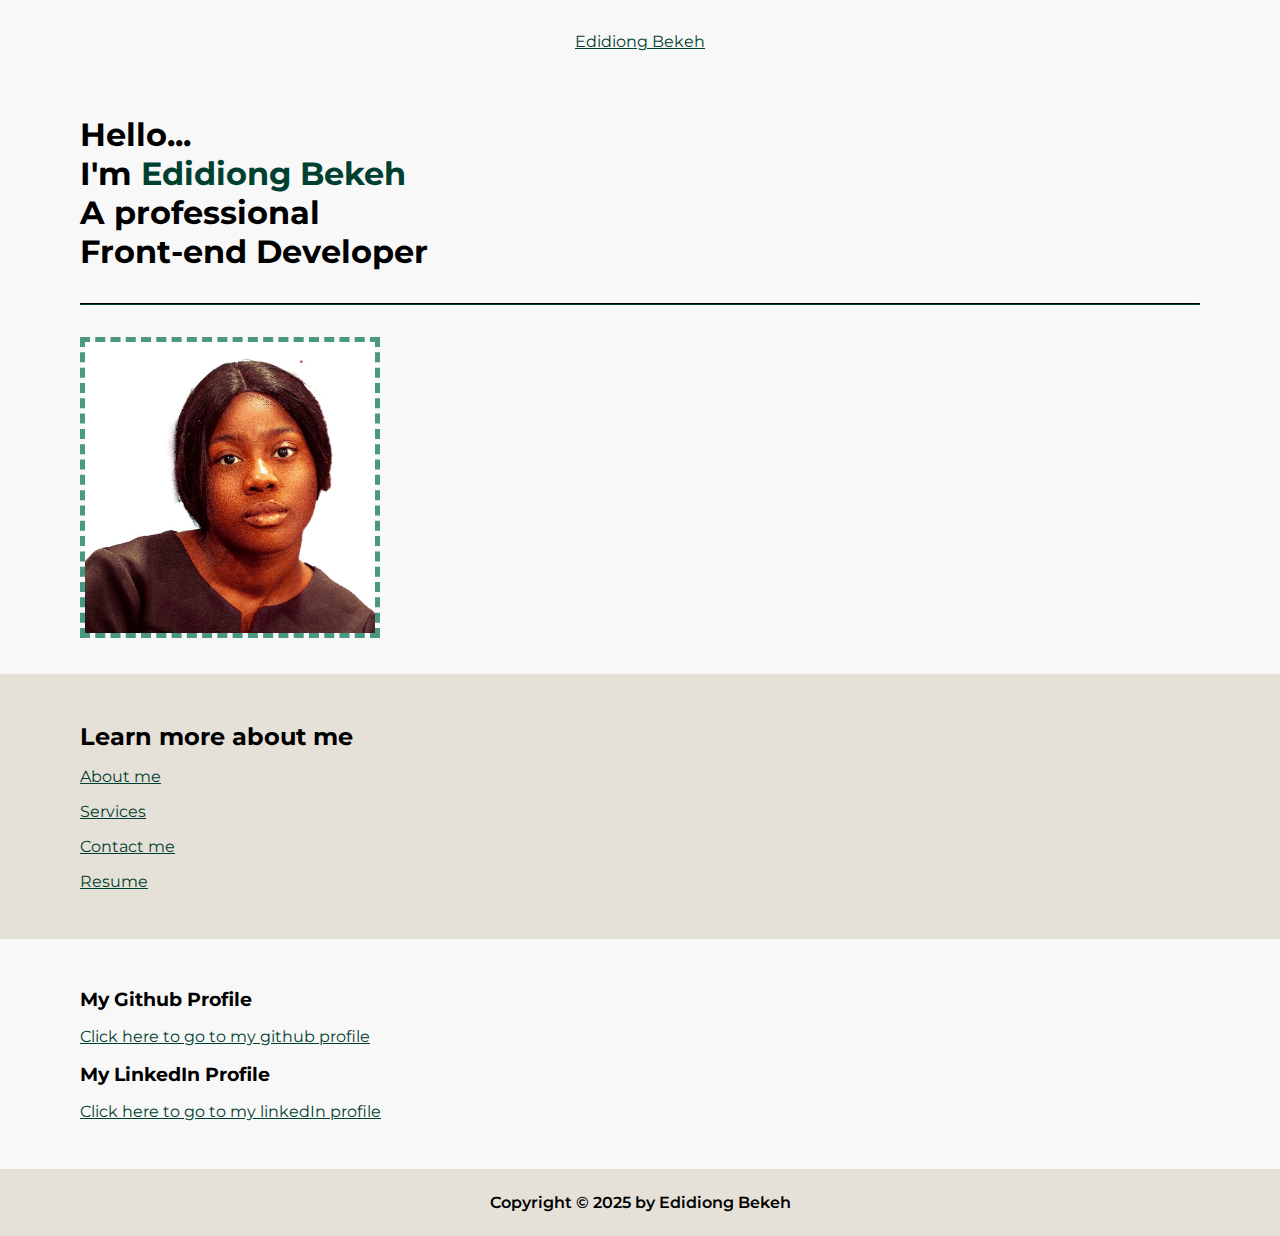
<file: index.html>
<!DOCTYPE html>
<html lang="en">

<head>
    <meta charset="UTF-8">
    <meta name="viewport" content="width=device-width, initial-scale=1.0">
    <title>Home page</title>
    <!-- Link to css -->
    <link rel="stylesheet" href="./css/style.css">
    <!-- Link to use font - Montserrat -->
    <link rel="preconnect" href="https://fonts.googleapis.com">
    <link rel="preconnect" href="https://fonts.gstatic.com" crossorigin>
    <link href="https://fonts.googleapis.com/css2?family=Montserrat:ital,wght@0,100..900;1,100..900&display=swap"
        rel="stylesheet">
</head>

<body>
    <!-- Hero section -->
    <section class="hero">
        <!-- Link to images-logo of developer -->
        <a href="./logo.html" class="logo">Edidiong Bekeh</a>

        <!-- Introduction to developer -->
        <h1>Hello...<br />
            I'm <span style="color: #004030;">Edidiong Bekeh</span><br />
            A professional<br />
            Front-end Developer<br />
        </h1>

        <!-- Horizontal rule is below -->
        <hr />

        <!-- Image of developer -->
        <img src="./Images/Profile Image.jpg" alt="Profile image of developer" width="300px">
    </section>

    <!-- Learn more about me section starts here -->
    <section class="learn">
        <h2>Learn more about me</h2>
        <!-- List of items -->
        <ul>
            <li><a href="./about-me.html">About me</a></li>
            <li><a href="./services.html">Services</a></li>
            <li><a href="./contact-me.html">Contact me</a></li>
            <li><a href="./Images/Edidiong Bekeh CV-1.pdf" download>Resume</a></li>
        </ul>
    </section>

    <!-- website section -->
    <section class="website">
        <!--Link to my github here-->
        <h3>My Github Profile</h3>
        <a href="https://github.com/EdidiS">Click here to go to my github profile</a>
        <!--Link to my linkedIn here-->
        <h3 style="margin-top: 1rem;">My LinkedIn Profile</h3>
        <a href="https://www.linkedin.com/in/edidiongbekeh/">Click here to go to my linkedIn profile</a>
    </section>

    <!-- Footer starts here -->
    <footer>Copyright &#169; 2025 by Edidiong Bekeh</footer>

</body>

</html>
</file>
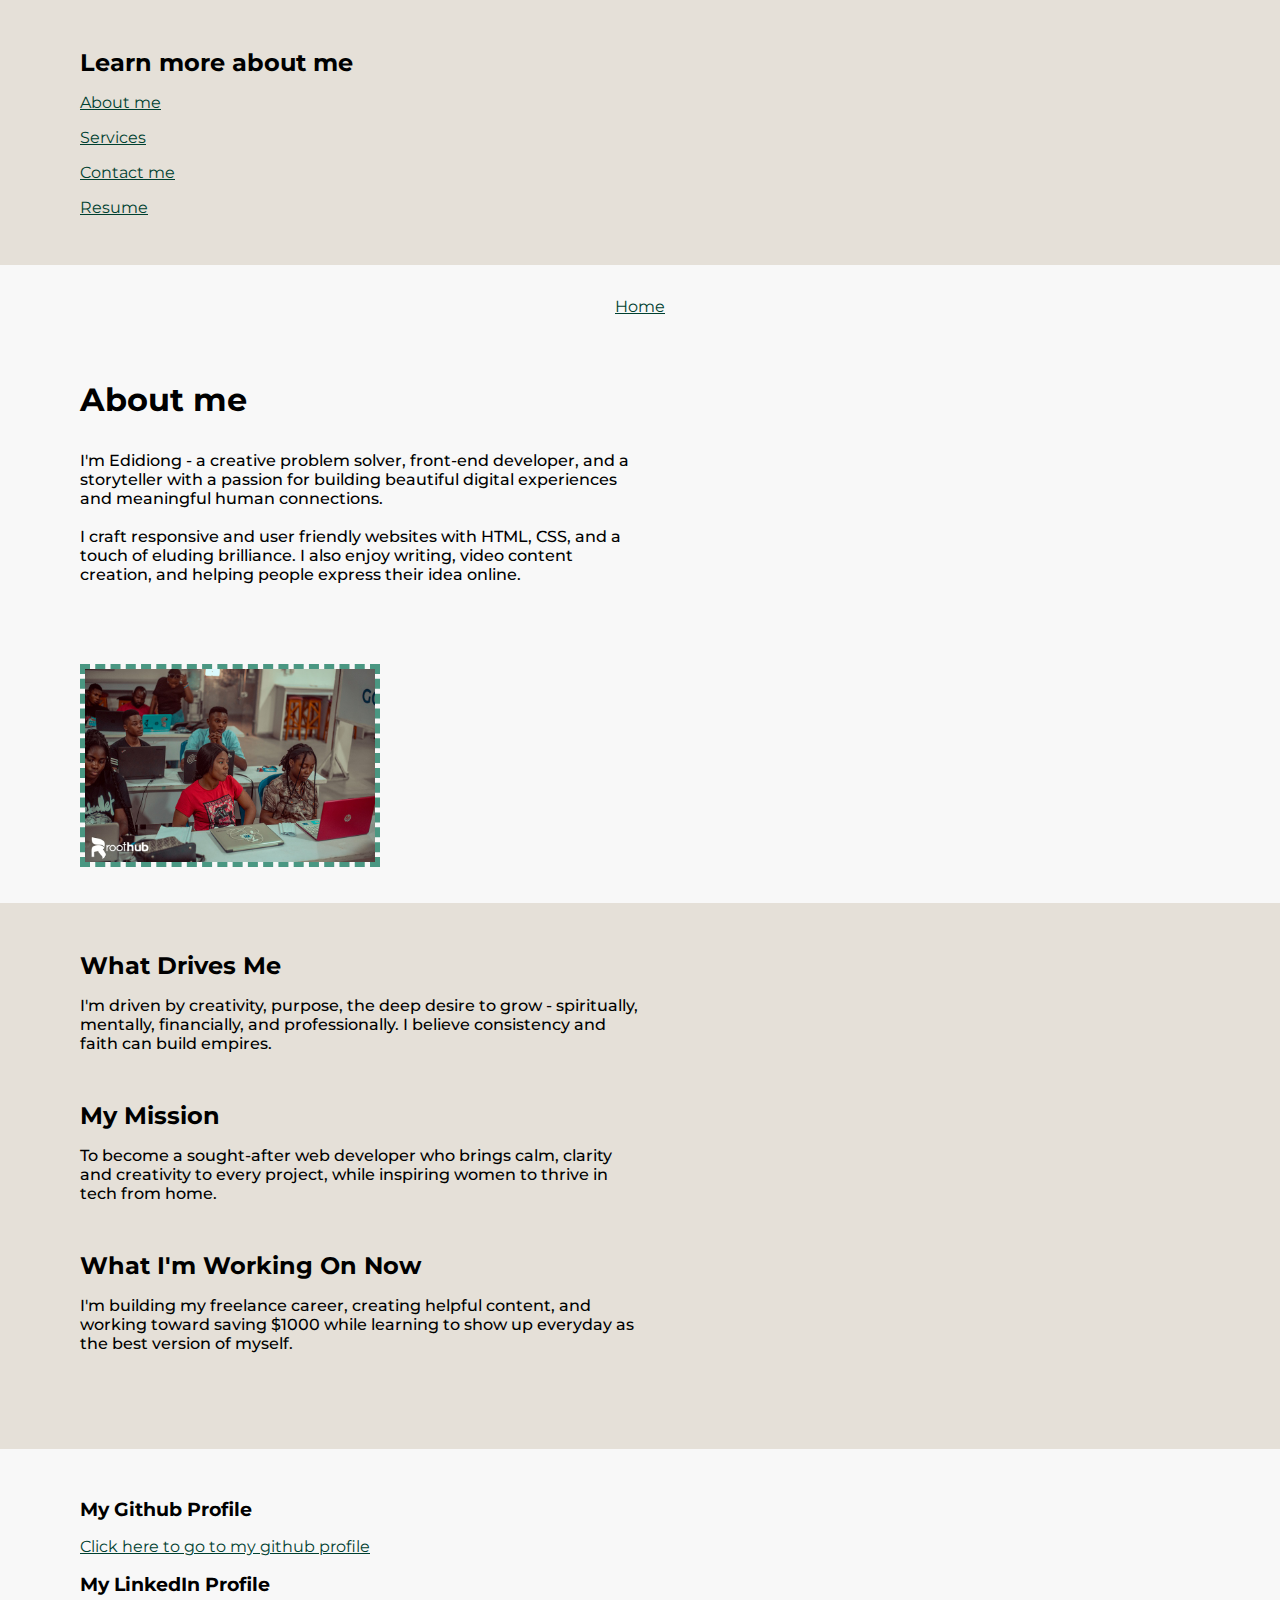
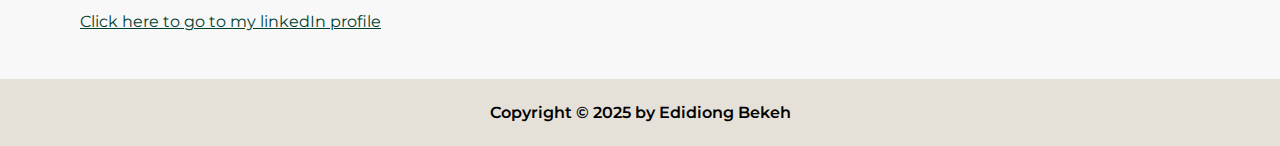
<file: about-me.html>
<!DOCTYPE html>
<html lang="en">

<head>
    <meta charset="UTF-8">
    <meta name="viewport" content="width=device-width, initial-scale=1.0">
    <title>Contact me page</title>
    <!-- Link to css -->
    <link rel="stylesheet" href="./css/style.css">
    <!-- Link to use font - Montserrat -->
    <link rel="preconnect" href="https://fonts.googleapis.com">
    <link rel="preconnect" href="https://fonts.gstatic.com" crossorigin>
    <link href="https://fonts.googleapis.com/css2?family=Montserrat:ital,wght@0,100..900;1,100..900&display=swap"
        rel="stylesheet">

    <!-- css styling -->
    <style>
        p {
            width: 50%;
            font-weight: 500;
            margin-bottom: 3rem;
        }
        h2{
            margin-bottom: 1rem;
        }
        @media(max-width:768px){
            p {
            width: 100%;
            font-size: 90%;
        }
        }
    </style>
</head>

<body>
    <!-- Learn more about me section starts here -->
    <section class="learn">
        <h2>Learn more about me</h2>
        <!-- List of items -->
        <ul>
            <li><a href="./about-me.html">About me</a></li>
            <li><a href="./services.html">Services</a></li>
            <li><a href="./contact-me.html">Contact me</a></li>
            <li><a href="./Images/Edidiong Bekeh CV-1.pdf" download>Resume</a></li>
        </ul>
    </section>
    <!-- Home section -->
    <section class="hero">
        <!-- Link to images-logo of developer -->
        <a href="./index.html" class="logo">Home</a>
        <h1>About me</h1>
        <!-- Brief about developer -->
        <p>
            I'm Edidiong - a creative problem solver, front-end developer,
            and a storyteller with a passion for building beautiful digital
            experiences and meaningful human connections. <br /><br />

            I craft responsive and user friendly websites with HTML, CSS,
            and a touch of eluding brilliance. I also enjoy writing,
            video content creation, and helping people express their idea
            online.
        </p>
        <!-- Image of developer -->
        <img src="./Images/Pic-1.jpg" alt="Profile image of developer" width="300px">
    </section>
    <!-- Learn more about me section starts here -->
    <section class="learn">
        <h2>What Drives Me</h2>
        <p> I'm driven by creativity, purpose, the deep desire to grow -
            spiritually, mentally, financially, and professionally. I believe
            consistency and faith can build empires.
        </p>
        <h2>My Mission</h2>
        <p>To become a sought-after web developer who brings calm, clarity and
            creativity to every project, while inspiring women to thrive in tech
            from home.
        </p>
        <h2>What I'm Working On Now</h2>
        <p>I'm building my freelance career, creating helpful content, and working
            toward saving $1000 while learning to show up everyday as the best
            version of myself.
        </p>
    </section>

    <!-- website section -->
    <section class="website">
        <!--Link to my github here-->
        <h3>My Github Profile</h3>
        <a href="https://github.com/EdidiS">Click here to go to my github profile</a>
        <!--Link to my linkedIn here-->
        <h3 style="margin-top: 1rem;">My LinkedIn Profile</h3>
        <a href="https://www.linkedin.com/in/edidiongbekeh/">Click here to go to my linkedIn profile</a>
    </section>
    <!-- Footer starts here -->
    <footer>Copyright &#169; 2025 by Edidiong Bekeh</footer>
</body>

</html>
</file>
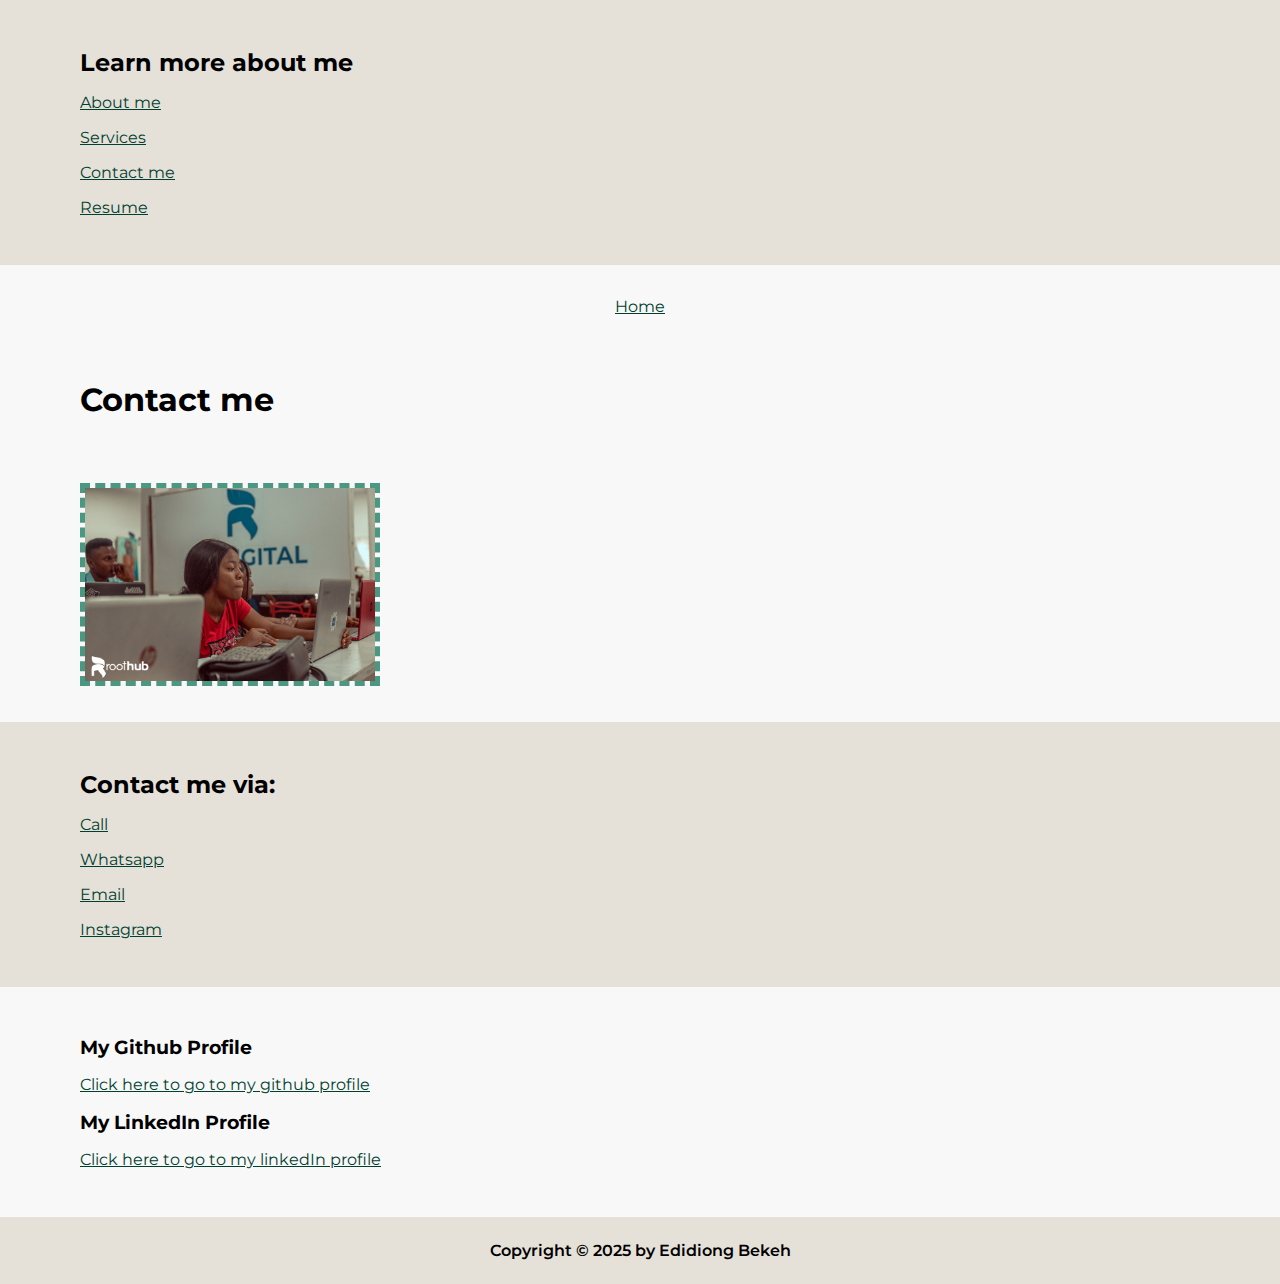
<file: contact-me.html>
<!DOCTYPE html>
<html lang="en">

<head>
    <meta charset="UTF-8">
    <meta name="viewport" content="width=device-width, initial-scale=1.0">
    <title>Contact me page</title>
    <!-- Link to css -->
    <link rel="stylesheet" href="./css/style.css">
    <!-- Link to use font - Montserrat -->
    <link rel="preconnect" href="https://fonts.googleapis.com">
    <link rel="preconnect" href="https://fonts.gstatic.com" crossorigin>
    <link href="https://fonts.googleapis.com/css2?family=Montserrat:ital,wght@0,100..900;1,100..900&display=swap"
        rel="stylesheet">
</head>

<body>
    <!-- Learn more about me section starts here -->
    <section class="learn">
        <h2>Learn more about me</h2>
        <!-- List of items -->
        <ul>
            <li><a href="./about-me.html">About me</a></li>
            <li><a href="./services.html">Services</a></li>
            <li><a href="./contact-me.html">Contact me</a></li>
            <li><a href="./Images/Edidiong Bekeh CV-1.pdf" download>Resume</a></li>
        </ul>
    </section>
    <!-- Home section -->
    <section class="hero">
        <!-- Link to images-logo of developer -->
        <a href="./index.html" class="logo">Home</a>
        <h1>Contact me</h1>
        <!-- Image of developer -->
        <img src="./Images/Pic-2.jpg" alt="Profile image of developer" width="300px">
    </section>
    <!-- Learn more about me section starts here -->
    <section class="learn">
        <h2>Contact me via:</h2>
        <!-- List of items -->
        <ul>
            <li><a href="tel:2348169009210">Call</a></li>
            <li><a href="https://wa.me/2347026679603">Whatsapp</a></li>
            <li><a href="mailto:eddysimbekeh@gmail.com">Email</a></li>
            <li><a href="https://www.instagram.com/cruise_untouched/">Instagram</a></li>
        </ul>
    </section>

    <!-- website section -->
    <section class="website">
        <!--Link to my github here-->
        <h3>My Github Profile</h3>
        <a href="https://github.com/EdidiS">Click here to go to my github profile</a>
        <!--Link to my linkedIn here-->
        <h3 style="margin-top: 1rem;">My LinkedIn Profile</h3>
        <a href="https://www.linkedin.com/in/edidiongbekeh/">Click here to go to my linkedIn profile</a>
    </section>
    <!-- Footer starts here -->
    <footer>Copyright &#169; 2025 by Edidiong Bekeh</footer>
</body>

</html>
</file>
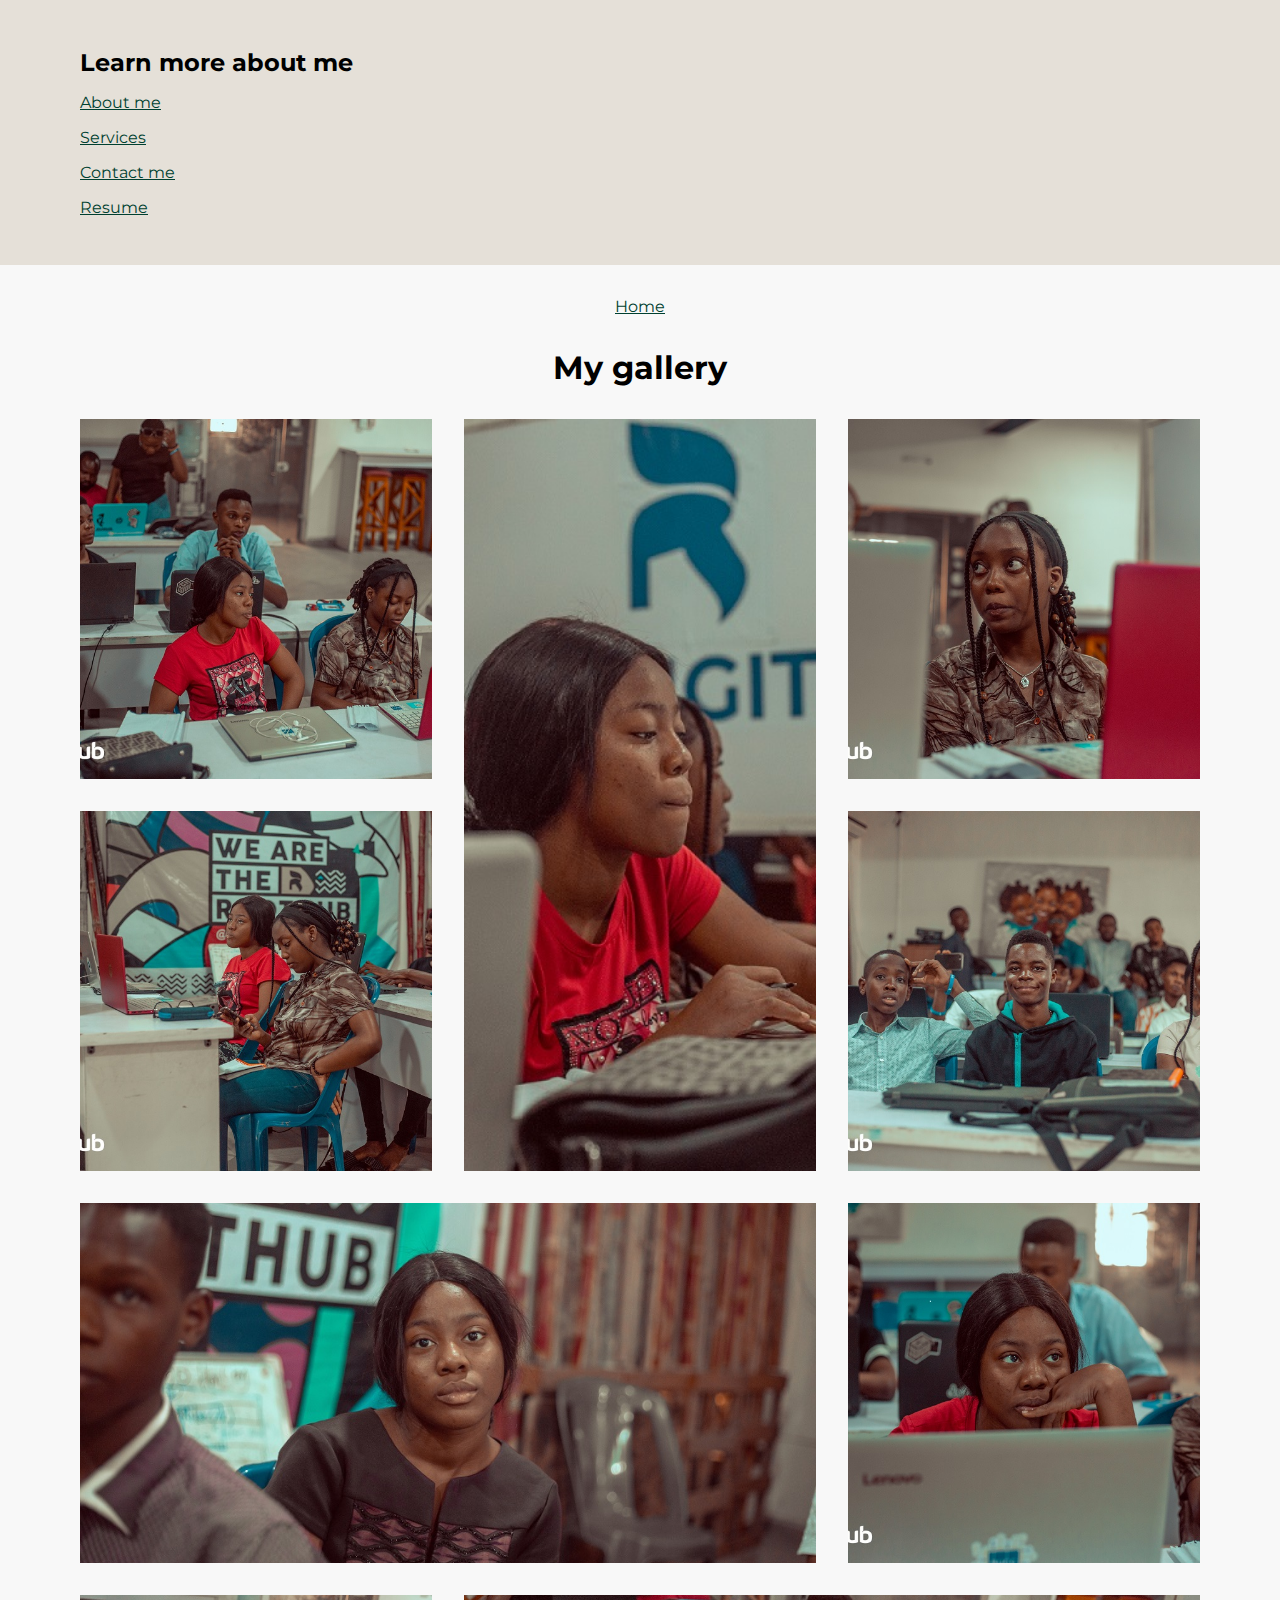
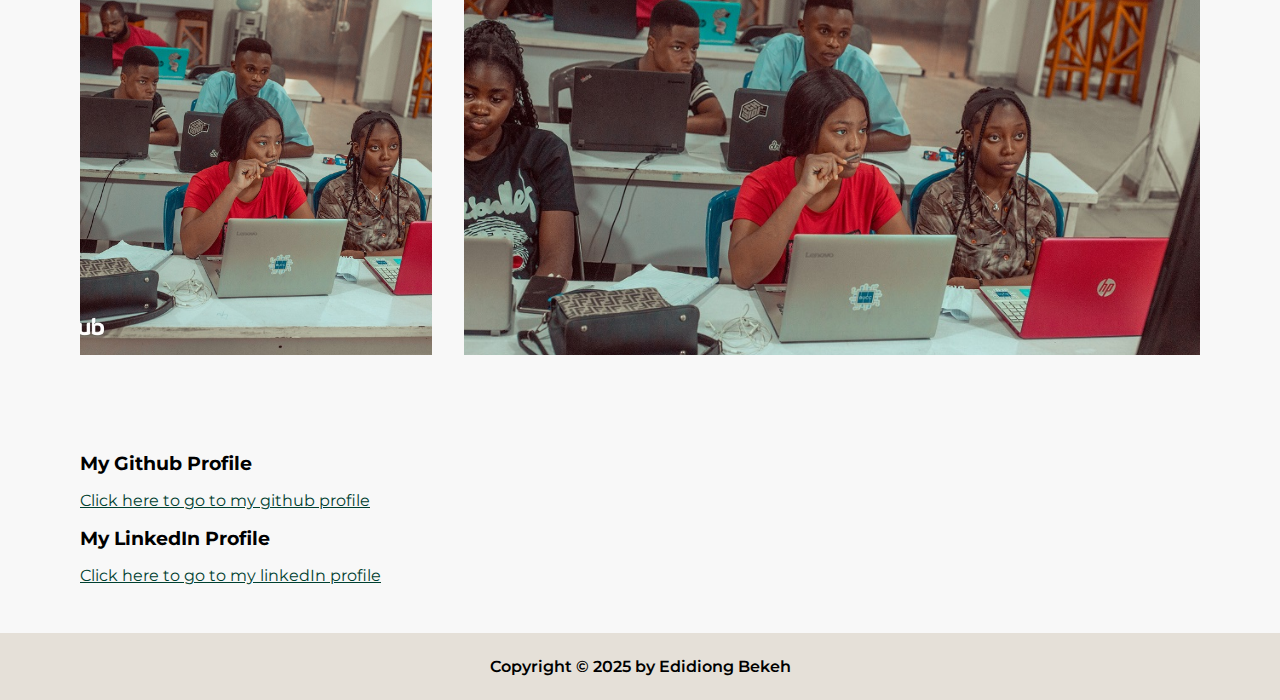
<file: logo.html>
<!DOCTYPE html>
<html lang="en">

<head>
    <meta charset="UTF-8">
    <meta name="viewport" content="width=device-width, initial-scale=1.0">
    <title>Logo page</title>
    <!-- Link to css -->
    <link rel="stylesheet" href="./css/style.css">
    <!-- Link to use font - Montserrat -->
    <link rel="preconnect" href="https://fonts.googleapis.com">
    <link rel="preconnect" href="https://fonts.gstatic.com" crossorigin>
    <link href="https://fonts.googleapis.com/css2?family=Montserrat:ital,wght@0,100..900;1,100..900&display=swap"
        rel="stylesheet">

    <!-- Styling for this page -->
    <style>
        section.hero#logo{
            padding-bottom: 3rem;
        }
        section.hero#logo h1 {
            text-align: center;
            margin: 0 0 2rem 0;
        }

        section.hero div.hero {
            display: grid;
            grid-template-columns: repeat(3, 1fr);
            grid-template-rows: repeat(4,40vh);
            gap: 2rem;
        }
        
        section.hero div.hero img {
            margin: 0;
            display: block;
            width: 100%;
            /* height: 100%; */
        }

        section.hero div.test:nth-child(1) {
            grid-column-start:1 ;
            grid-column-end: 2;
            grid-row-start: 1;
            grid-row-end: 2;
            background-image: url(./Images/Pic-1.jpg);
            background-size: cover;
            background-position: center;
            background-repeat: no-repeat;
        }

        section.hero div.test:nth-child(2) {
            grid-column-start:2 ;
            grid-column-end: 3;
            grid-row-start: 1;
            grid-row-end: 3;
            background-image: url(./Images/Pic-2.jpg);
            background-size: cover;
            background-position: center;
            background-repeat: no-repeat;
        }

        section.hero div.test:nth-child(3) {
            grid-column-start:3 ;
            grid-column-end: 4;
            grid-row-start: 1;
            grid-row-end: 2;
            background-image: url(./Images/Pic-3.jpg);
            background-size: cover;
            background-position: center;
            background-repeat: no-repeat;
        }

        section.hero div.test:nth-child(4) {
            grid-column-start:1 ;
            grid-column-end: 2;
            grid-row-start: 2;
            grid-row-end: 3;
            background-image: url(./Images/Pic-4.jpg);
            background-size: cover;
            background-position: center;
            background-repeat: no-repeat;
        }

        section.hero div.test:nth-child(5) {
            grid-column-start:3 ;
            grid-column-end: 4;
            grid-row-start: 2;
            grid-row-end: 3;
            background-image: url(./Images/Pic-5.jpg);
            background-size: cover;
            background-position: center;
            background-repeat: no-repeat;
        }

        section.hero div.test:nth-child(6) {
            grid-column-start:1 ;
            grid-column-end: 3;
            grid-row-start: 3;
            grid-row-end: 4;
            background-image: url(./Images/Pic-6.jpg);
            background-size: cover;
            background-position: center;
            background-repeat: no-repeat;
        }

        section.hero div.test:nth-child(7) {
            grid-column-start:3 ;
            grid-column-end: 4;
            grid-row-start: 3;
            grid-row-end: 4;
            background-image: url(./Images/Pic-7.jpg);
            background-size: cover;
            background-position: center;
            background-repeat: no-repeat;
        }

        section.hero div.test:nth-child(8) {
            grid-column-start:2 ;
            grid-column-end: 4;
            grid-row-start: 4;
            grid-row-end: 5;
            background-image: url(./Images/Pic-8.jpg);
            background-size: cover;
            background-position: center;
            background-repeat: no-repeat;
        }

        section.hero div.test:nth-child(9) {
            grid-column-start:1 ;
            grid-column-end: 2;
            grid-row-start: 4;
            grid-row-end: 5;
            background-image: url(./Images/Pic-8.jpg);
            background-size: cover;
            background-position: center;
            background-repeat: no-repeat;
        }

        /* Responsiveness */
        @media(max-width:768px){
            section.hero div.hero {
            grid-template-columns: repeat(2, 1fr);
        }
        }
        @media(max-width:500px){
            section.hero div.hero {
            display: block;
            grid-template-columns: repeat(1, 1fr);
            grid-template-rows: repeat(9,40vh);
            gap: 2rem;
            
        }
        section.hero div.test{
            height: 35vh;
            width: 100%;
            margin-top: 2rem;
        }

        }
    </style>
</head>

<body>
    <!-- Learn more about me section starts here -->
    <section class="learn">
        <h2>Learn more about me</h2>
        <!-- List of items -->
        <ul>
            <li><a href="./about-me.html">About me</a></li>
            <li><a href="./services.html">Services</a></li>
            <li><a href="./contact-me.html">Contact me</a></li>
            <li><a href="./Images/Edidiong Bekeh CV-1.pdf" download>Resume</a></li>
        </ul>
    </section>
    <!-- Images of developer's tech school and friends -->
    <section class="hero" id="logo">
        <!-- Link to images-logo of developer -->
        <a href="./index.html" class="logo">Home</a>
        <h1>My gallery</h1>
        <div class="hero" id="hero">
            <div class="test">
                
            </div>
            <div class="test">
                
            </div>
            <div class="test">
                
            </div>
            <div class="test">
                
            </div>
            <div class="test">
                
            </div>
            <div class="test">
            
            </div>
            <div class="test">
                
            </div>
            <div class="test">
                
            </div>
            <div class="test">
                
            </div>
        </div>
    </section>

    <!-- website section -->
    <section class="website">
        <!--Link to my github here-->
        <h3>My Github Profile</h3>
        <a href="https://github.com/EdidiS">Click here to go to my github profile</a>
        <!--Link to my linkedIn here-->
        <h3 style="margin-top: 1rem;">My LinkedIn Profile</h3>
        <a href="https://www.linkedin.com/in/edidiongbekeh/">Click here to go to my linkedIn profile</a>
    </section>

    <!-- Footer starts here -->
    <footer>Copyright &#169; 2025 by Edidiong Bekeh</footer>
</body>

</html>
</file>
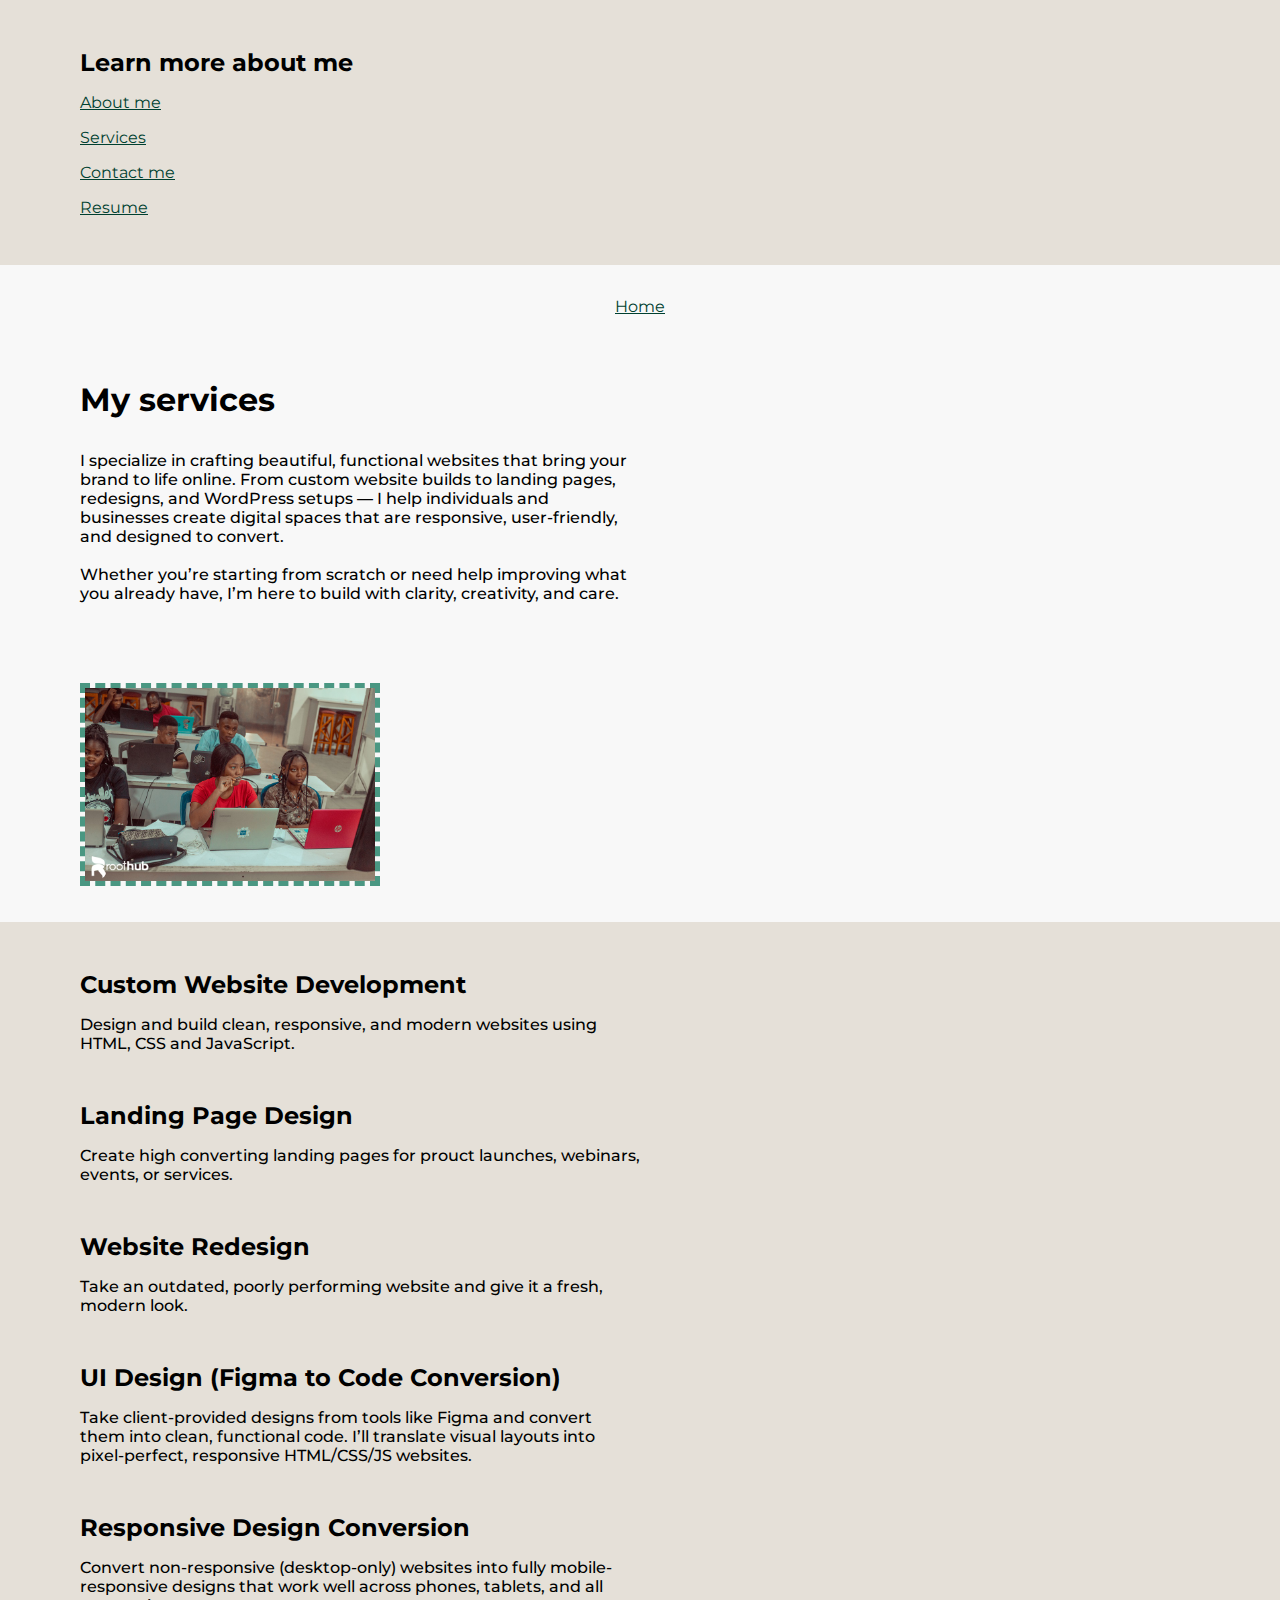
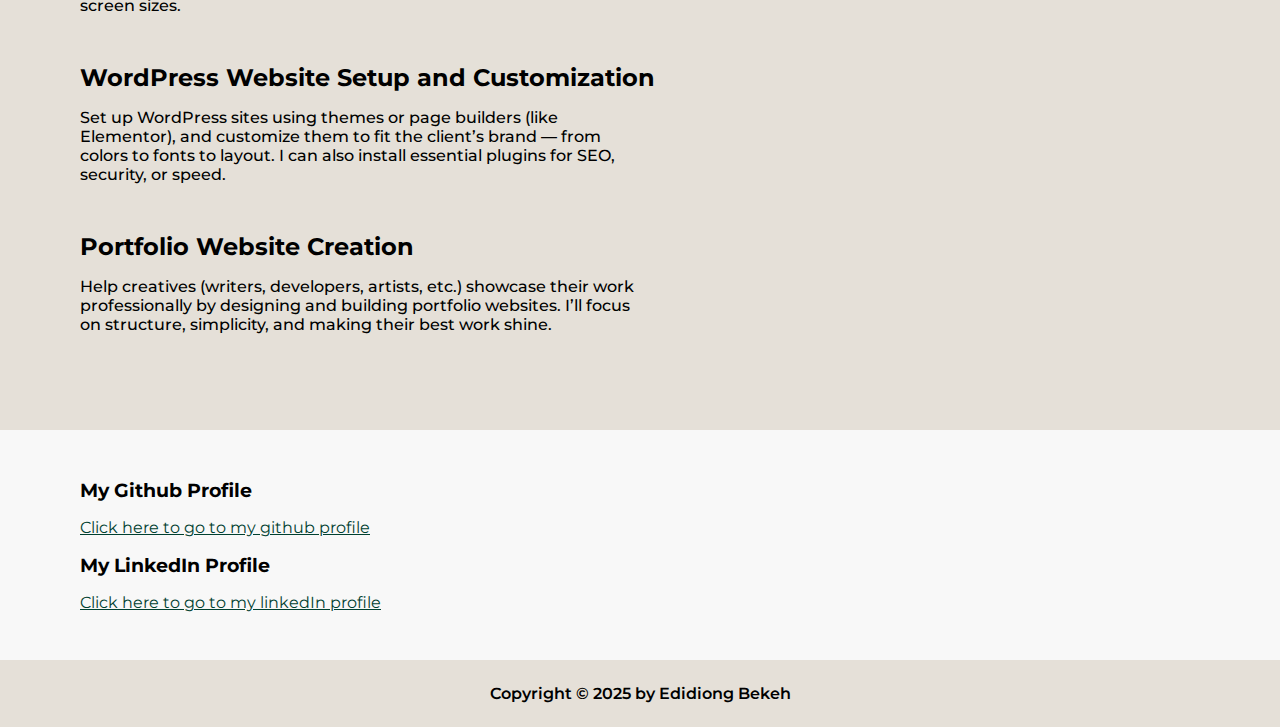
<file: services.html>
<!DOCTYPE html>
<html lang="en">

<head>
    <meta charset="UTF-8">
    <meta name="viewport" content="width=device-width, initial-scale=1.0">
    <title>Services page</title>
    <!-- Link to css -->
    <link rel="stylesheet" href="./css/style.css">
    <!-- Link to use font - Montserrat -->
    <link rel="preconnect" href="https://fonts.googleapis.com">
    <link rel="preconnect" href="https://fonts.gstatic.com" crossorigin>
    <link href="https://fonts.googleapis.com/css2?family=Montserrat:ital,wght@0,100..900;1,100..900&display=swap"
        rel="stylesheet">

    <!-- css styling -->
    <style>
        p {
            width: 50%;
            font-weight: 500;
            margin-bottom: 3rem;
        }

        h2 {
            margin-bottom: 1rem;
        }
        @media(max-width:768px){
            p {
            width: 100%;
            font-size: 90%;
        }
        }
    </style>
</head>

<body>
    <!-- Home section -->
     <!-- Learn more about me section starts here -->
    <section class="learn">
        <h2>Learn more about me</h2>
        <!-- List of items -->
        <ul>
            <li><a href="./about-me.html">About me</a></li>
            <li><a href="./services.html">Services</a></li>
            <li><a href="./contact-me.html">Contact me</a></li>
            <li><a href="./Images/Edidiong Bekeh CV-1.pdf" download>Resume</a></li>
        </ul>
    </section>
    <section class="hero">
        <!-- Link to images-logo of developer -->
        <a href="./index.html" class="logo">Home</a>
        <h1>My services</h1>
        <!-- Brief about developer -->
        <p>
            I specialize in crafting beautiful, functional websites that bring your brand to life online. From custom
            website builds to landing pages, redesigns, and WordPress setups — I help individuals and businesses create
            digital spaces that are responsive, user-friendly, and designed to convert.<br /><br />

            Whether you’re starting from scratch or need help improving what you already have, I’m here to build with
            clarity, creativity, and care.<br />
        </p>
        <!-- Image of developer -->
        <img src="./Images/Pic-8.jpg" alt="Profile image of developer and friends" width="300px">
    </section>
    <!-- Learn more about me section starts here -->
    <section class="learn">
        <h2>Custom Website Development</h2>
        <p> Design and build clean, responsive, and modern websites using HTML,
            CSS and JavaScript.
        </p>
        <h2>Landing Page Design</h2>
        <p>Create high converting landing pages for prouct launches, webinars,
            events, or services.
        </p>
        <h2>Website Redesign</h2>
        <p>Take an outdated, poorly performing website and give it a fresh,
            modern look.
        </p>
        <h2>UI Design (Figma to Code Conversion)</h2>
        <p>Take client-provided designs from tools like Figma and convert them into clean, functional code. I’ll
            translate visual layouts into pixel-perfect, responsive HTML/CSS/JS websites.
        </p>
        <h2>Responsive Design Conversion</h2>
        <p>Convert non-responsive (desktop-only) websites into fully mobile-responsive designs that work well across
            phones, tablets, and all screen sizes.
        </p>
        <h2>WordPress Website Setup and Customization</h2>
        <p>Set up WordPress sites using themes or page builders (like Elementor), and customize them to fit the client’s
            brand — from colors to fonts to layout. I can also install essential plugins for SEO, security, or speed.
        </p>
        <h2>Portfolio Website Creation</h2>
        <p>Help creatives (writers, developers, artists, etc.) showcase their work professionally by designing and
            building portfolio websites. I’ll focus on structure, simplicity, and making their best work shine.
        </p>
    </section>

    <!-- website section -->
    <section class="website">
        <!--Link to my github here-->
        <h3>My Github Profile</h3>
        <a href="https://github.com/EdidiS">Click here to go to my github profile</a>
        <!--Link to my linkedIn here-->
        <h3 style="margin-top: 1rem;">My LinkedIn Profile</h3>
        <a href="https://www.linkedin.com/in/edidiongbekeh/">Click here to go to my linkedIn profile</a>
    </section>
    <!-- Footer starts here -->
    <footer>Copyright &#169; 2025 by Edidiong Bekeh</footer>
</body>

</html>
</file>
<file: css/style.css>
* {
    margin: 0;
    padding: 0;
    box-sizing: border-box;
    background: var(--Beige-color);
    font-family: var(--montserrat);
}

/* saved info used in docs */
:root {
    /* colors */
    --Sage: #004030;
    --Beige: #4a9782;
    --Gray: #E5E0D8;
    --White: #F8F8F8;
    /* Fonts */
    --montserrat: "Montserrat", sans-serif;
}
a:hover{
 color: var(--Beige);
}
section {
    padding: 3rem 5rem;
}

/* Hero section styling */
section.hero {
    background-color: var(--White);
    padding: 0 5rem;
}

/* Styling for logo-name-link */
.logo {
    color: var(--Sage);
    display: block;
    text-align: center;
    padding: 2rem;
}

section.hero h1 {
    margin: 2rem 0;
    font-size: 200%;
}

/* hr styling */
hr {
    border-color: var(--Sage);
}

/* Styling for img-border */
section.hero img {
    border: 5px dashed var(--Beige);
    margin: 2rem 0;
}

/* Second section */
section.learn{
    background: var(--Gray);
    
}

h2 {
    font-size: 150%;
}

section.learn ul {
    list-style: none;
}

section.learn ul li {
    margin-top: 1rem;
}

section.learn ul li a {
    color: var(--Sage);
}

section.learn ul li a:hover {
    color: var(--Beige);
}

/* third section styling */
section.website {
    background-color: var(--White);
}
section.website h3{
    font-size: 120%;
}
section.website a{
    margin-top: 1rem;
    display: block;
    color:var(--Sage);
}

/* footer styling */
footer{
    background-color: var(--Gray);
    padding: 1.5rem 0;
    text-align: center;
    font-weight: 600;
}

@media(max-width:500px){
    section {
        padding: 3rem 2rem;
    }
    section.hero {
        background-color: var(--White);
        padding: 0 2rem;
    }
    section.hero h1 {
        font-size: 150%;
    }
    section.hero img{
        width: 100%;
    }
}
</file>
